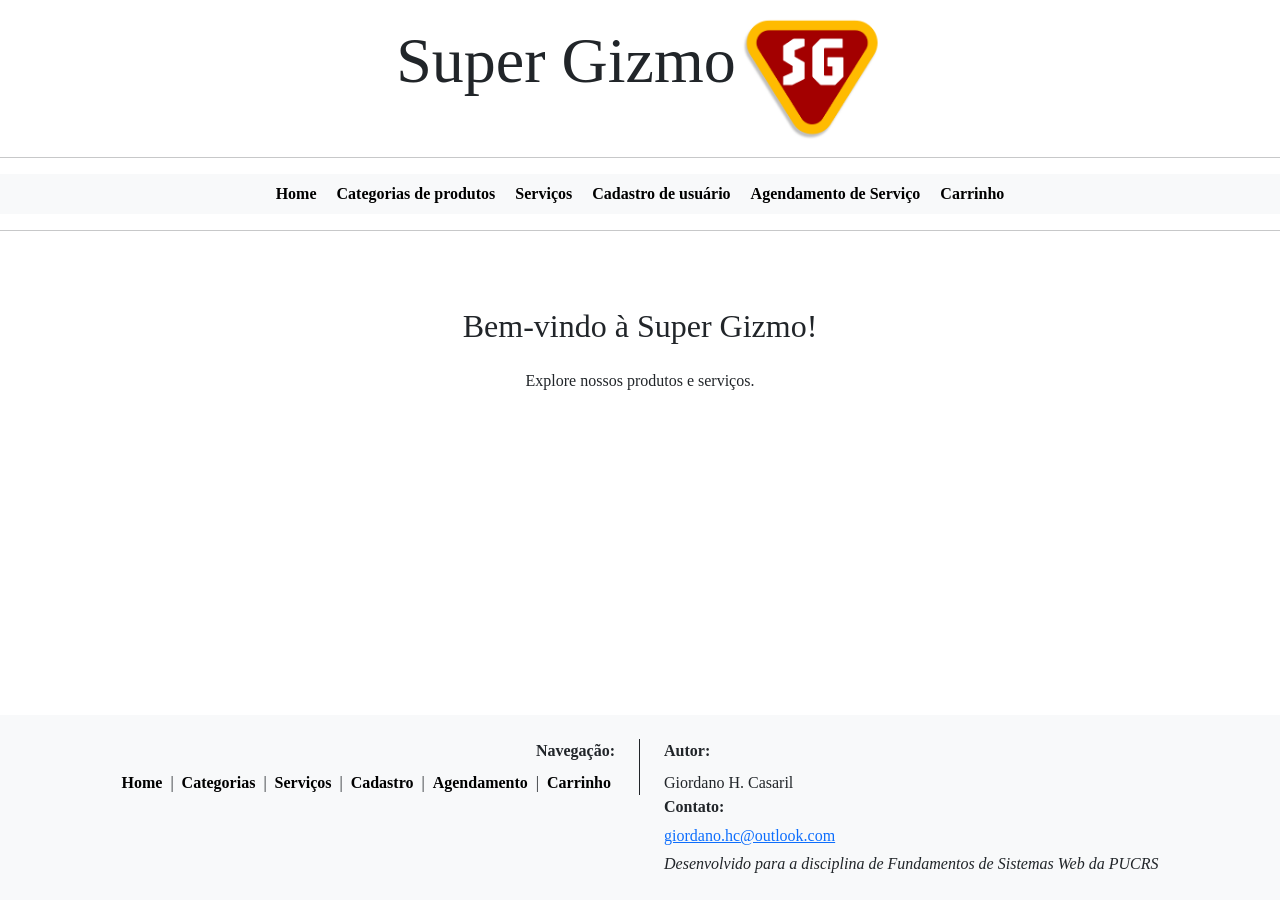
<file: index.html>
<!DOCTYPE html>
<html lang="pt-BR">
<head>
    <meta charset="UTF-8">
    <meta name="viewport" content="width=device-width, initial-scale=1.0">
    <title>Super Gizmo</title>
    <link rel="stylesheet" href="css/bootstrap.css">
    <link rel="stylesheet" href="style.css">
    <link rel="stylesheet" href="css/bootstrap-icons.min.css">
</head>
<body class="d-flex flex-column min-vh-100">

    <header class="bg-white py-3">
        <div class="container text-center">
            <h1 class="d-inline text-dark display-3">Super Gizmo</h1>
            <img src="imagens/logo.png" alt="Logo da Super Gizmo." class="img-fluid align-middle" style="height: 125px;">
        </div>
        <hr class="my-3">
        <nav class="bg-light py-2">
            <div class="container text-center">
                <a href="#" class="nav-link-custom mx-2" data-target="home-section">Home</a>
                <a href="#" class="nav-link-custom mx-2" data-target="categorias-section">Categorias de produtos</a>
                <a href="#" class="nav-link-custom mx-2" data-target="servicos-section">Serviços</a>
                <a href="#" class="nav-link-custom mx-2" data-target="cadastro-section">Cadastro de usuário</a>
                <a href="#" class="nav-link-custom mx-2" data-target="agendamento-section">Agendamento de Serviço</a>
                <a href="#" class="nav-link-custom mx-2" onclick="return false;">Carrinho</a>
            </div>
        </nav>
        <hr class="my-3">
    </header>

    <main class="flex-grow-1 container my-4">
        <div id="cart-feedback-message" class="alert alert-success text-center position-fixed w-75 start-50 translate-middle-x d-none" role="status" aria-live="polite" style="z-index: 1050; top: 10px;">
            Produto adicionado ao carrinho!
        </div>
        <div id="cadastro-success-message" class="alert alert-success text-center position-fixed w-75 start-50 translate-middle-x d-none" role="status" aria-live="polite" style="z-index: 1050; top: 10px;">
            Usuário cadastrado!
        </div>
        <div id="cadastro-error-message" class="alert alert-danger text-center position-fixed w-75 start-50 translate-middle-x d-none" role="alert" aria-live="assertive" style="z-index: 1050; top: 10px;">
            Preencha todos os campos obrigatórios!
        </div>
        <div id="agendamento-success-message" class="alert alert-success text-center position-fixed w-75 start-50 translate-middle-x d-none" role="status" aria-live="polite" style="z-index: 1050; top: 10px;">
            Agendamento realizado com sucesso!
        </div>
        <div id="agendamento-error-message" class="alert alert-danger text-center position-fixed w-75 start-50 translate-middle-x d-none" role="alert" aria-live="assertive" style="z-index: 1050; top: 10px;">
            Por favor, preencha a data, hora e selecione uma opção de serviço!
        </div>

        <section id="home-section" class="content-section active">
            <h2 class="text-center mb-4">Bem-vindo à Super Gizmo!</h2>
            <p class="text-center">Explore nossos produtos e serviços.</p>
        </section>

        <section id="categorias-section" class="content-section d-none">
            <h2 class="text-center mb-4">Categorias de Produtos</h2>
            <div id="categoriasCarousel" class="carousel slide" data-bs-interval="false">
                <div class="carousel-inner">
                    <div class="carousel-item active">
                        <div class="d-flex justify-content-center flex-wrap gap-3">
                            <div class="card product-card" style="width: 600px;">
                                <div class="row g-0 h-100">
                                    <div class="col-md-6 d-flex align-items-center justify-content-center p-2">
                                        <img src="imagens/frutas.png" class="img-fluid" alt="Cesta com diversas frutas e verduras frescas, simbolizando a categoria de hortifrúti.">
                                    </div>
                                    <div class="col-md-6 d-flex align-items-center justify-content-center p-2">
                                        <a href="#" class="internal-link-custom text-dark text-decoration-none fw-bold" data-target="frutas-section">Frutas e Verduras</a>
                                    </div>
                                </div>
                            </div>
                        </div>
                    </div>
                    <div class="carousel-item">
                        <div class="d-flex justify-content-center flex-wrap gap-3">
                            <div class="card product-card" style="width: 600px;">
                                <div class="row g-0 h-100">
                                    <div class="col-md-6 d-flex align-items-center justify-content-center p-2">
                                        <img src="imagens/alimentos.png" class="img-fluid" alt="Cesta de supermercado com diversos produtos alimentícios não perecíveis como arroz, feijão e macarrão.">
                                    </div>
                                    <div class="col-md-6 d-flex align-items-center justify-content-center p-2">
                                        <a href="#" class="internal-link-custom text-dark text-decoration-none fw-bold" data-target="produtos-section">Produtos Alimentícios Não Perecíveis</a>
                                    </div>
                                </div>
                            </div>
                        </div>
                    </div>
                    <div class="carousel-item">
                        <div class="d-flex justify-content-center flex-wrap gap-3">
                            <div class="card product-card" style="width: 600px;">
                                <div class="row g-0 h-100">
                                    <div class="col-md-6 d-flex align-items-center justify-content-center p-2">
                                        <img src="imagens/higiene.png" class="img-fluid" alt="Produtos de higiene pessoal e limpeza.">
                                    </div>
                                    <div class="col-md-6 d-flex align-items-center justify-content-center p-2">
                                        <a href="#" class="internal-link-custom text-dark text-decoration-none fw-bold" data-target="higiene-section">Produtos de Higiene e Limpeza</a>
                                    </div>
                                </div>
                            </div>
                        </div>
                    </div>
                </div>
                <button class="carousel-control-prev" type="button" data-bs-target="#categoriasCarousel" data-bs-slide="prev">
                    <span class="carousel-control-prev-icon" aria-hidden="true"></span>
                    <span class="visually-hidden">Previous</span>
                </button>
                <button class="carousel-control-next" type="button" data-bs-target="#categoriasCarousel" data-bs-slide="next">
                    <span class="carousel-control-next-icon" aria-hidden="true"></span>
                    <span class="visually-hidden">Next</span>
                </button>
            </div>
        </section>

        <section id="servicos-section" class="content-section d-none">
            <h2 class="text-center mb-4">Nossos Serviços</h2>
            <div class="d-flex justify-content-center flex-wrap gap-3">
                <div class="card product-card" style="width: 400px;">
                    <div class="row g-0 h-100">
                        <div class="col-md-6 d-flex align-items-center justify-content-center p-2">
                            <img src="imagens/retirar.png" class="img-fluid" alt="Ícone de um mercado, representando o serviço de retirada no local.">
                        </div>
                        <div class="col-md-6 d-flex align-items-center justify-content-center p-2">
                            <a href="#" class="internal-link-custom text-dark text-decoration-none fw-bold" data-target="retirar-section">Retirada no Local</a>
                        </div>
                    </div>
                </div>
                <div class="card product-card" style="width: 400px;">
                    <div class="row g-0 h-100">
                        <div class="col-md-6 d-flex align-items-center justify-content-center p-2">
                            <img src="imagens/tele.png" class="img-fluid" alt="Ícone de uma van de entrega, simbolizando o serviço de teleentrega.">
                        </div>
                        <div class="col-md-6 d-flex align-items-center justify-content-center p-2">
                            <a href="#" class="internal-link-custom text-dark text-decoration-none fw-bold" data-target="tele-section">Teleentrega</a>
                        </div>
                    </div>
                </div>
            </div>
        </section>

        <section id="cadastro-section" class="content-section d-none">
            <h2 class="text-center mb-4">Cadastro de Usuário</h2>
            <form id="cadastroForm" class="p-4 border rounded shadow-sm mx-auto" style="max-width: 700px;">
                <h4 class="mb-3">Dados Pessoais</h4>
                <div class="mb-3">
                    <label for="nome" class="form-label">Nome Completo <span class="text-danger">*</span></label>
                    <input type="text" class="form-control" id="nome" placeholder="Seu nome completo" required>
                </div>
                <div class="row mb-3">
                    <div class="col-md-6">
                        <label for="cpf" class="form-label">CPF <span class="text-danger">*</span></label>
                        <input type="text" class="form-control" id="cpf" placeholder="Ex: 123.456.789-00" required pattern="\d{3}\.\d{3}\.\d{3}-\d{2}">
                        <small class="form-text text-muted">Formato: 000.000.000-00</small>
                    </div>
                    <div class="col-md-6">
                        <label for="dataNascimento" class="form-label">Data de Nascimento <span class="text-danger">*</span></label>
                        <input type="date" class="form-control" id="dataNascimento" required>
                    </div>
                </div>
                <div class="mb-3">
                    <label for="email" class="form-label">E-mail <span class="text-danger">*</span></label>
                    <input type="email" class="form-control" id="email" placeholder="nome@exemplo.com" required>
                </div>

                <div class="mb-3">
                    <label class="form-label">Sexo <span class="text-danger">*</span></label><br>
                    <div class="form-check form-check-inline">
                        <input class="form-check-input" type="radio" name="sexo" id="sexoMasculino" value="masculino" required>
                        <label class="form-check-label" for="sexoMasculino">Masculino</label>
                    </div>
                    <div class="form-check form-check-inline">
                        <input class="form-check-input" type="radio" name="sexo" id="sexoFeminino" value="feminino">
                        <label class="form-check-label" for="sexoFeminino">Feminino</label>
                    </div>
                    <div class="form-check form-check-inline">
                        <input class="form-check-input" type="radio" name="sexo" id="sexoPrefiroNaoDizer" value="prefiroNaoDizer">
                        <label class="form-check-label" for="sexoPrefiroNaoDizer">Prefiro não dizer</label>
                    </div>
                </div>

                <div class="mb-4">
                    <label class="form-label">Forma de Pagamento Preferencial <span class="text-danger">*</span></label><br>
                    <div class="form-check form-check-inline">
                        <input class="form-check-input" type="checkbox" id="pagamentoCredito" value="credito" name="formaPagamento" required>
                        <label class="form-check-label" for="pagamentoCredito">Cartão de Crédito</label>
                    </div>
                    <div class="form-check form-check-inline">
                        <input class="form-check-input" type="checkbox" id="pagamentoDebito" value="debito" name="formaPagamento">
                        <label class="form-check-label" for="pagamentoDebito">Cartão de Débito</label>
                    </div>
                    <div class="form-check form-check-inline">
                        <input class="form-check-input" type="checkbox" id="pagamentoPix" value="pix" name="formaPagamento">
                        <label class="form-check-label" for="pagamentoPix">PIX</label>
                    </div>
                    <div class="form-check form-check-inline">
                        <input class="form-check-input" type="checkbox" id="pagamentoBoleto" value="boleto" name="formaPagamento">
                        <label class="form-check-label" for="pagamentoBoleto">Boleto</label>
                    </div>
                </div>

                <h4 class="mb-3 mt-4">Endereço</h4>
                <div class="mb-3">
                    <label for="logradouro" class="form-label">Logradouro <span class="text-danger">*</span></label>
                    <input type="text" class="form-control" id="logradouro" placeholder="Nome da Rua/Avenida" required>
                </div>
                <div class="row mb-3">
                    <div class="col-md-4">
                        <label for="numero" class="form-label">Número <span class="text-danger">*</span></label>
                        <input type="number" class="form-control" id="numero" placeholder="Ex: 123" required min="1">
                    </div>
                    <div class="col-md-8">
                        <label for="complemento" class="form-label">Complemento</label>
                        <input type="text" class="form-control" id="complemento" placeholder="Apto, Bloco, Casa, etc.">
                    </div>
                </div>
                <div class="row mb-3">
                    <div class="col-md-6">
                        <label for="estado" class="form-label">Estado <span class="text-danger">*</span></label>
                        <select class="form-select" id="estado" required>
                            <option value="">Selecione...</option>
                            <option value="AC">Acre</option>
                            <option value="AL">Alagoas</option>
                            <option value="AP">Amapá</option>
                            <option value="AM">Amazonas</option>
                            <option value="BA">Bahia</option>
                            <option value="CE">Ceará</option>
                            <option value="DF">Distrito Federal</option>
                            <option value="ES">Espírito Santo</option>
                            <option value="GO">Goiás</option>
                            <option value="MA">Maranhão</option>
                            <option value="MT">Mato Grosso</option>
                            <option value="MS">Mato Grosso do Sul</option>
                            <option value="MG">Minas Gerais</option>
                            <option value="PA">Pará</option>
                            <option value="PB">Paraíba</option>
                            <option value="PR">Paraná</option>
                            <option value="PE">Pernambuco</option>
                            <option value="PI">Piauí</option>
                            <option value="RJ">Rio de Janeiro</option>
                            <option value="RN">Rio Grande do Norte</option>
                            <option value="RS">Rio Grande do Sul</option>
                            <option value="RO">Rondônia</option>
                            <option value="RR">Roraima</option>
                            <option value="SC">Santa Catarina</option>
                            <option value="SP">São Paulo</option>
                            <option value="SE">Sergipe</option>
                            <option value="TO">Tocantins</option>
                        </select>
                    </div>
                    <div class="col-md-6">
                        <label for="cidade" class="form-label">Cidade <span class="text-danger">*</span></label>
                        <input type="text" class="form-control" id="cidade" placeholder="Sua cidade" required>
                    </div>
                </div>

                <div class="d-grid gap-2 mt-4">
                    <button type="submit" class="btn btn-danger btn-lg">Cadastrar</button>
                </div>
            </form>
        </section>

        <section id="agendamento-section" class="content-section d-none">
            <h2 class="text-center mb-4">Agendamento de Serviço</h2>
            <form id="agendamentoForm" class="p-4 border rounded shadow-sm mx-auto" style="max-width: 600px;">
                <div class="mb-3">
                    <label for="dataAgendamento" class="form-label">Data <span class="text-danger">*</span></label>
                    <input type="date" class="form-control" id="dataAgendamento" required>
                </div>
                <div class="mb-3">
                    <label for="horaAgendamento" class="form-label">Hora <span class="text-danger">*</span></label>
                    <input type="time" class="form-control" id="horaAgendamento" required>
                </div>
                <div class="mb-4">
                    <label class="form-label">Tipo de Serviço <span class="text-danger">*</span></label><br>
                    <div class="form-check form-check-inline">
                        <input class="form-check-input" type="radio" name="tipoServico" id="servicoRetirada" value="retirada" required>
                        <label class="form-check-label" for="servicoRetirada">Retirada no Local</label>
                    </div>
                    <div class="form-check form-check-inline">
                        <input class="form-check-input" type="radio" name="tipoServico" id="servicoTeleentrega" value="teleentrega">
                        <label class="form-check-label" for="servicoTeleentrega">Teleentrega</label>
                    </div>
                </div>
                <div class="d-grid gap-2">
                    <button type="submit" class="btn btn-danger btn-lg">Agendar</button>
                </div>
            </form>
        </section>

        <section id="frutas-section" class="content-section d-none">
            <h2 class="text-center mb-4">Frutas e Verduras</h2>
            <div class="d-flex justify-content-center flex-wrap gap-3">
                <div class="card product-card" style="width: 400px;">
                    <div class="row g-0 h-100">
                        <div class="col-md-6 text-center p-2 d-flex align-items-center justify-content-center">
                            <img src="imagens/banana.png" class="img-fluid" alt="Cacho de bananas prata frescas." style="width: 200px; height: 200px;">
                        </div>
                        <div class="col-md-6 text-center p-2 d-flex flex-column justify-content-center">
                            <strong class="d-block">Banana</strong>
                            <span class="d-block">Tipo prata</span>
                            <em class="d-block">R$10,00/kg</em>
                            <div class="d-flex align-items-center justify-content-center mt-2">
                                <input type="number" class="form-control w-50 me-2" value="1" min="1">
                                <button class="btn btn-danger add-to-cart-btn">Adicionar</button>
                            </div>
                        </div>
                    </div>
                </div>
                <div class="card product-card" style="width: 400px;">
                    <div class="row g-0 h-100">
                        <div class="col-md-6 text-center p-2 d-flex align-items-center justify-content-center">
                            <img src="imagens/maca.png" class="img-fluid" alt="Uma maçã vermelhas e brilhante." style="width: 200px; height: 200px;">
                        </div>
                        <div class="col-md-6 text-center p-2 d-flex flex-column justify-content-center">
                            <strong class="d-block">Maçã</strong>
                            <span class="d-block">Tipo Fuji</span>
                            <em class="d-block">R$10,00/kg</em>
                            <div class="d-flex align-items-center justify-content-center mt-2">
                                <input type="number" class="form-control w-50 me-2" value="1" min="1">
                                <button class="btn btn-danger add-to-cart-btn">Adicionar</button>
                            </div>
                        </div>
                    </div>
                </div>
            </div>
        </section>

        <section id="produtos-section" class="content-section d-none">
            <h2 class="text-center mb-4">Produtos Alimentícios Não Perecíveis</h2>
            <div class="d-flex justify-content-center flex-wrap gap-3">
                <div class="card product-card" style="width: 400px;">
                    <div class="row g-0 h-100">
                        <div class="col-md-6 text-center p-2 d-flex align-items-center justify-content-center">
                            <img src="imagens/arroz.png" class="img-fluid" alt="Pacote de arroz branco." style="width: 200px; height: 200px;">
                        </div>
                        <div class="col-md-6 text-center p-2 d-flex flex-column justify-content-center">
                            <strong class="d-block">Arroz</strong>
                            <span class="d-block">Tipo branco</span>
                            <em class="d-block">R$10,00</em>
                            <div class="d-flex align-items-center justify-content-center mt-2">
                                <input type="number" class="form-control w-50 me-2" value="1" min="1">
                                <button class="btn btn-danger add-to-cart-btn">Adicionar</button>
                            </div>
                        </div>
                    </div>
                </div>
                <div class="card product-card" style="width: 400px;">
                    <div class="row g-0 h-100">
                        <div class="col-md-6 text-center p-2 d-flex align-items-center justify-content-center">
                            <img src="imagens/feijao.png" class="img-fluid" alt="Pacote de feijão." style="width: 200px; height: 200px;">
                        </div>
                        <div class="col-md-6 text-center p-2 d-flex flex-column justify-content-center">
                            <strong class="d-block">Feijão</strong>
                            <span class="d-block">Tipo carioca</span>
                            <em class="d-block">R$10,00</em>
                            <div class="d-flex align-items-center justify-content-center mt-2">
                                <input type="number" class="form-control w-50 me-2" value="1" min="1">
                                <button class="btn btn-danger add-to-cart-btn">Adicionar</button>
                            </div>
                        </div>
                    </div>
                </div>
            </div>
        </section>

        <section id="higiene-section" class="content-section d-none">
            <h2 class="text-center mb-4">Produtos de Higiene e Limpeza</h2>
            <div class="d-flex justify-content-center flex-wrap gap-3">
                <div class="card product-card" style="width: 400px;">
                    <div class="row g-0 h-100">
                        <div class="col-md-6 text-center p-2 d-flex align-items-center justify-content-center">
                            <img src="imagens/desinfetante.png" class="img-fluid" alt="Frasco de desinfetante com aroma de limão." style="width: 200px; height: 200px;">
                        </div>
                        <div class="col-md-6 text-center p-2 d-flex flex-column justify-content-center">
                            <strong class="d-block">Desinfetante</strong>
                            <span class="d-block">Limão</span>
                            <em class="d-block">R$10,00</em>
                            <div class="d-flex align-items-center justify-content-center mt-2">
                                <input type="number" class="form-control w-50 me-2" value="1" min="1">
                                <button class="btn btn-danger add-to-cart-btn">Adicionar</button>
                            </div>
                        </div>
                    </div>
                </div>
                <div class="card product-card" style="width: 400px;">
                    <div class="row g-0 h-100">
                        <div class="col-md-6 text-center p-2 d-flex align-items-center justify-content-center">
                            <img src="imagens/papel.png" class="img-fluid" alt="Embalagem de papel higiênico com 24 rolos." style="width: 200px; height: 200px;">
                        </div>
                        <div class="col-md-6 text-center p-2 d-flex flex-column justify-content-center">
                            <strong class="d-block">Papel Higiênico</strong>
                            <span class="d-block">12 rolos</span>
                            <em class="d-block">R$10,00</em>
                            <div class="d-flex align-items-center justify-content-center mt-2">
                                <input type="number" class="form-control w-50 me-2" value="1" min="1">
                                <button class="btn btn-danger add-to-cart-btn">Adicionar</button>
                            </div>
                        </div>
                    </div>
                </div>
            </div>
        </section>

        <section id="retirar-section" class="content-section d-none">
            <h2 class="text-center mb-4">Retirada no Local</h2>
            <div class="d-flex justify-content-center flex-wrap gap-3">
                <div class="card product-card" style="width: 400px;">
                    <div class="row g-0 h-100">
                        <div class="col-md-6 text-center p-2 d-flex align-items-center justify-content-center">
                            <img src="imagens/retirar.png" class="img-fluid" alt="Ícone de um mercado, representando o serviço de retirada no local." style="width: 200px; height: 200px;">
                        </div>
                        <div class="col-md-6 text-center p-2 d-flex flex-column justify-content-center">
                            <strong class="d-block">Retirar no local</strong>
                            <span class="d-block">Compre online e retire no mercado!</span>
                            <em class="d-block">Endereço: Rua das Flores, 123</em>
                        </div>
                    </div>
                </div>
            </div>
        </section>

        <section id="tele-section" class="content-section d-none">
            <h2 class="text-center mb-4">Teleentrega</h2>
            <div class="d-flex justify-content-center flex-wrap gap-3">
                <div class="card product-card" style="width: 400px;">
                    <div class="row g-0 h-100">
                        <div class="col-md-6 text-center p-2 d-flex align-items-center justify-content-center">
                            <img src="imagens/tele.png" class="img-fluid" alt="Ícone de uma van de entrega, simbolizando o serviço de teleentrega." style="width: 200px; height: 200px;">
                        </div>
                        <div class="col-md-6 text-center p-2 d-flex flex-column justify-content-center">
                            <strong class="d-block">Teleentrega</strong>
                            <span class="d-block">Fazemos a entrega na sua casa!</span>
                            <em class="d-block">Entre em contato 51 99999-9999</em>
                        </div>
                    </div>
                </div>
            </div>
        </section>
    </main>

    <footer class="mt-auto bg-light py-4">
        <div class="container d-flex justify-content-between align-items-start">
            <div class="text-end pe-4 border-end border-dark" style="width: 50%;">
                <strong class="d-block mb-2">Navegação:</strong>
                <a href="#" class="nav-link-custom d-inline-block mx-1" data-target="home-section">Home</a> |
                <a href="#" class="nav-link-custom d-inline-block mx-1" data-target="categorias-section">Categorias</a> |
                <a href="#" class="nav-link-custom d-inline-block mx-1" data-target="servicos-section">Serviços</a> |
                <a href="#" class="nav-link-custom d-inline-block mx-1" data-target="cadastro-section">Cadastro</a> |
                <a href="#" class="nav-link-custom d-inline-block mx-1" data-target="agendamento-section">Agendamento</a> |
                <a href="#" class="nav-link-custom d-inline-block mx-1" onclick="return false;">Carrinho</a>
            </div>
            <div class="ps-4" style="width: 50%;">
                <strong class="d-block mb-2">Autor:</strong> Giordano H. Casaril<br>
                <strong class="d-block">Contato:</strong> <a href="mailto:giordano.hc@outlook.com">giordano.hc@outlook.com</a><br>
                <em class="d-block mt-1">Desenvolvido para a disciplina de Fundamentos de Sistemas Web da PUCRS</em>
            </div>
        </div>
    </footer>

    <script src="js/bootstrap.bundle.min.js"></script>

    <script>
        document.addEventListener('DOMContentLoaded', () => {
            const allNavigableLinks = document.querySelectorAll('[data-target]');
            const contentSections = document.querySelectorAll('.content-section');
            const cartFeedbackMessage = document.getElementById('cart-feedback-message');
            const addToCartButtons = document.querySelectorAll('.add-to-cart-btn');

            const cadastroForm = document.getElementById('cadastroForm');
            const cadastroSuccessMessage = document.getElementById('cadastro-success-message');
            const cadastroErrorMessage = document.getElementById('cadastro-error-message');

            const agendamentoForm = document.getElementById('agendamentoForm');
            const agendamentoSuccessMessage = document.getElementById('agendamento-success-message');
            const agendamentoErrorMessage = document.getElementById('agendamento-error-message');

            function showSection(targetId) {
                contentSections.forEach(section => {
                    if (section.id === targetId) {
                        section.classList.remove('d-none');
                        section.classList.add('active');
                    } else {
                        section.classList.add('d-none');
                        section.classList.remove('active');
                    }
                });
            }

            allNavigableLinks.forEach(link => {
                link.addEventListener('click', (e) => {
                    e.preventDefault();
                    const targetSectionId = link.getAttribute('data-target');
                    showSection(targetSectionId);
                });
            });

            addToCartButtons.forEach(button => {
                button.addEventListener('click', () => {
                    cartFeedbackMessage.classList.remove('d-none');
                    setTimeout(() => {
                        cartFeedbackMessage.classList.add('d-none');
                    }, 3000);
                });
            });

            if (cadastroForm) {
                cadastroForm.addEventListener('submit', (e) => {
                    e.preventDefault();

                    let allFieldsFilled = true;

                    cadastroForm.querySelectorAll('input[required], select[required], textarea[required]').forEach(input => {
                        if (input.value.trim() === '') {
                            allFieldsFilled = false;
                        }
                    });

                    const radioSexo = document.querySelector('input[name="sexo"]:checked');
                    if (!radioSexo) {
                        allFieldsFilled = false;
                    }

                    const checkboxesPagamento = document.querySelectorAll('input[name="formaPagamento"]');
                    let oneCheckboxChecked = false;
                    checkboxesPagamento.forEach(checkbox => {
                        if (checkbox.checked) {
                            oneCheckboxChecked = true;
                        }
                    });
                    if (!oneCheckboxChecked) {
                        allFieldsFilled = false;
                    }

                    if (allFieldsFilled) {
                        cadastroSuccessMessage.classList.remove('d-none');
                        cadastroErrorMessage.classList.add('d-none');
                        setTimeout(() => {
                            cadastroSuccessMessage.classList.add('d-none');
                        }, 3000);
                        cadastroForm.reset();
                    } else {
                        cadastroErrorMessage.classList.remove('d-none');
                        cadastroSuccessMessage.classList.add('d-none');
                        setTimeout(() => {
                            cadastroErrorMessage.classList.add('d-none');
                        }, 3000);
                    }
                });
            }

            if (agendamentoForm) {
                agendamentoForm.addEventListener('submit', (e) => {
                    e.preventDefault();

                    const dataAgendamento = document.getElementById('dataAgendamento').value;
                    const horaAgendamento = document.getElementById('horaAgendamento').value;
                    const tipoServico = document.querySelector('input[name="tipoServico"]:checked');

                    if (dataAgendamento && horaAgendamento && tipoServico) {
                        agendamentoSuccessMessage.classList.remove('d-none');
                        agendamentoErrorMessage.classList.add('d-none');
                        setTimeout(() => {
                            agendamentoSuccessMessage.classList.add('d-none');
                        }, 3000);
                        agendamentoForm.reset();
                    } else {
                        agendamentoErrorMessage.classList.remove('d-none');
                        agendamentoSuccessMessage.classList.add('d-none');
                        setTimeout(() => {
                            agendamentoErrorMessage.classList.add('d-none');
                        }, 3000);
                    }
                });
            }

            var categoriasCarousel = document.getElementById('categoriasCarousel');
            if (categoriasCarousel) {
                var carousel = new bootstrap.Carousel(categoriasCarousel, {
                    interval: false
                });
            }

            showSection('home-section');
        });
    </script>
</body>
</html>
</file>
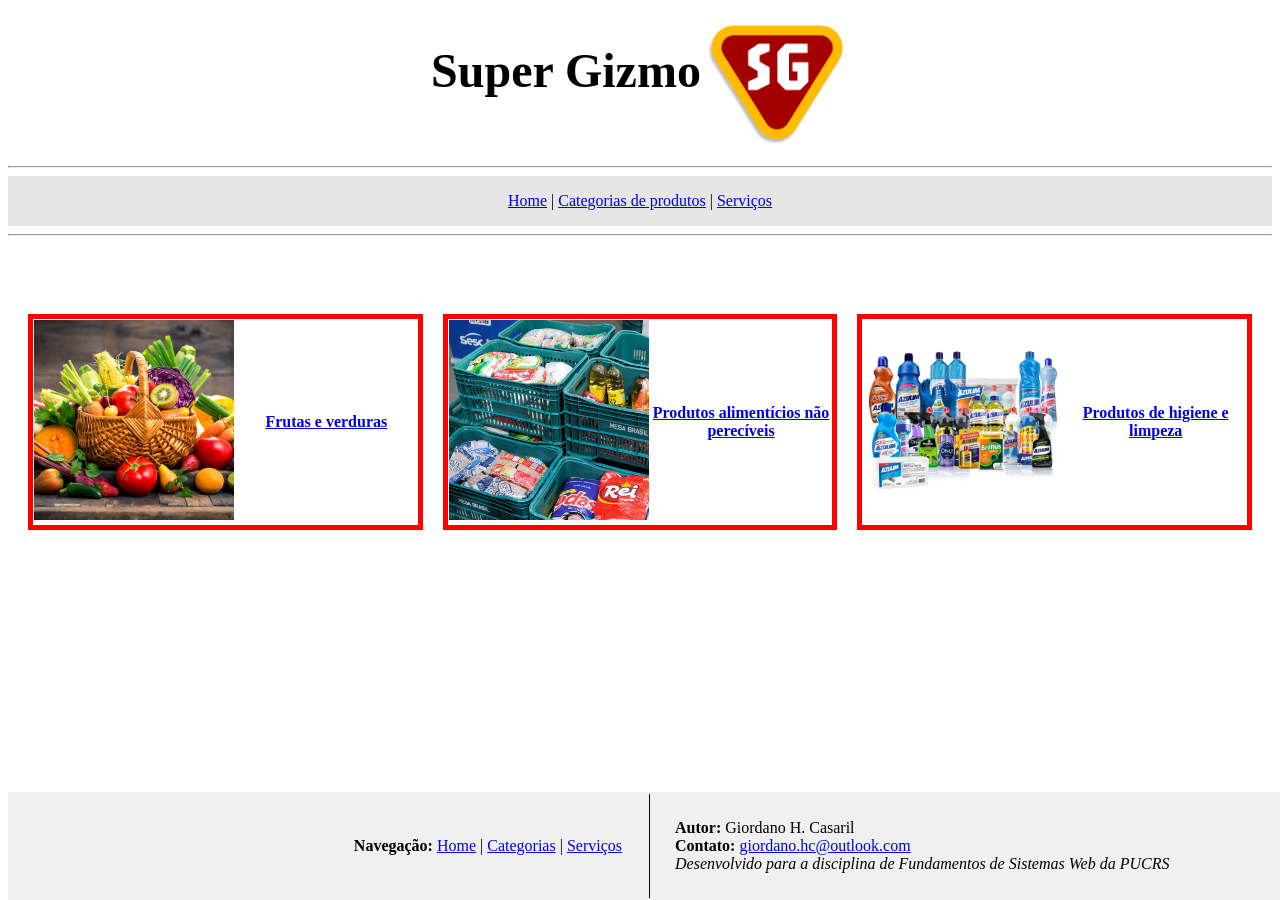
<file: categorias.html>
<!DOCTYPE html>
<html lang="en">
<head>
    <meta charset="UTF-8">
    <meta name="viewport" content="width=device-width, initial-scale=1.0">
    <title>Super Gizmo</title>
</head>
<body style="font-family: Calibri;">

    <header>
        <table width="100%" height="150" bgcolor="white">
            <tr>
                <td align="center">
                    <h1 style="font-size: 48px; color: black; display: inline;">Super Gizmo</h1>
                    <img src="logo.png" alt="Logo" style="vertical-align: middle; height: 125px;">
                </td>
            </tr>
        </table>

        <hr>

        <table width="100%" height="50" bgcolor="#E6E6E6">
            <tr>
                <td align="center">
                    <a href="index.html">Home</a> |
                    <a href="categorias.html">Categorias de produtos</a> |
                    <a href="servicos.html">Serviços</a>
                </td>
            </tr>
        </table>

        <hr>

        <table width="100%" height="50">
            <tr>
                <td align="center">
                </td>
            </tr>
        </table>
    </header>

    <main>
        <div style="display: flex; justify-content: center; gap: 20px; margin: 20px;">
		
            <table width="400" height="200" style="border: 5px solid red; border-collapse: collapse;">
                <tr>
                    <td width="50%" align="center">
                        <img src="frutas.png" alt="frutas" width="200" height="200">
                    </td>
                    <td width="50%" align="center">
                        <a href="frutas.html"><strong>Frutas e verduras</strong><br></a>
                    </td>
                </tr>
            </table>
    
            <table width="400" height="200" style="border: 5px solid red; border-collapse: collapse;">
                <tr>
                    <td width="50%" align="center">
                        <img src="alimentos.png" alt="frutas" width="200" height="200">
                    </td>
                    <td width="50%" align="center">
                        <a href="produtos.html"><strong>Produtos alimentícios não perecíveis</strong><br></a>

                    </td>
                </tr>
            </table>
    
            <table width="400" height="200" style="border: 5px solid red; border-collapse: collapse;">
                <tr>
                    <td width="50%" align="center">
                        <img src="higiene.png" alt="frutas" width="200" height="200">
                    </td>
                    <td width="50%" align="center">
                        <a href="higiene.html"><strong>Produtos de higiene e limpeza</strong><br></a>

                    </td>
                </tr>
            </table>
			
        </div>
    </main>        
    
       


    <footer style="position: fixed; bottom: 0; width: 100%;">
        <table width="100%" height="100" bgcolor="#F0F0F0">
            <tr>
                <td align="right" width="50%" style="padding: 25px;">
                    <strong>Navegação:</strong>
                    <a href="index.html"> Home</a> |
                    <a href="categorias.html"> Categorias</a> |
                    <a href="servicos.html"> Serviços</a>
                </td>
                <td style="border-left: 1px solid black; padding: 25px;" align="left" width="50%">
                    <strong>Autor:</strong> Giordano H. Casaril<br>
                    <strong>Contato:</strong> <a href="mailto:giordano.hc@outlook.com">giordano.hc@outlook.com</a><br>
                    <em>Desenvolvido para a disciplina de Fundamentos de Sistemas Web da PUCRS</em>
                </td>
            </tr>
        </table>
    </footer>
    

</body>
</html>
</file>
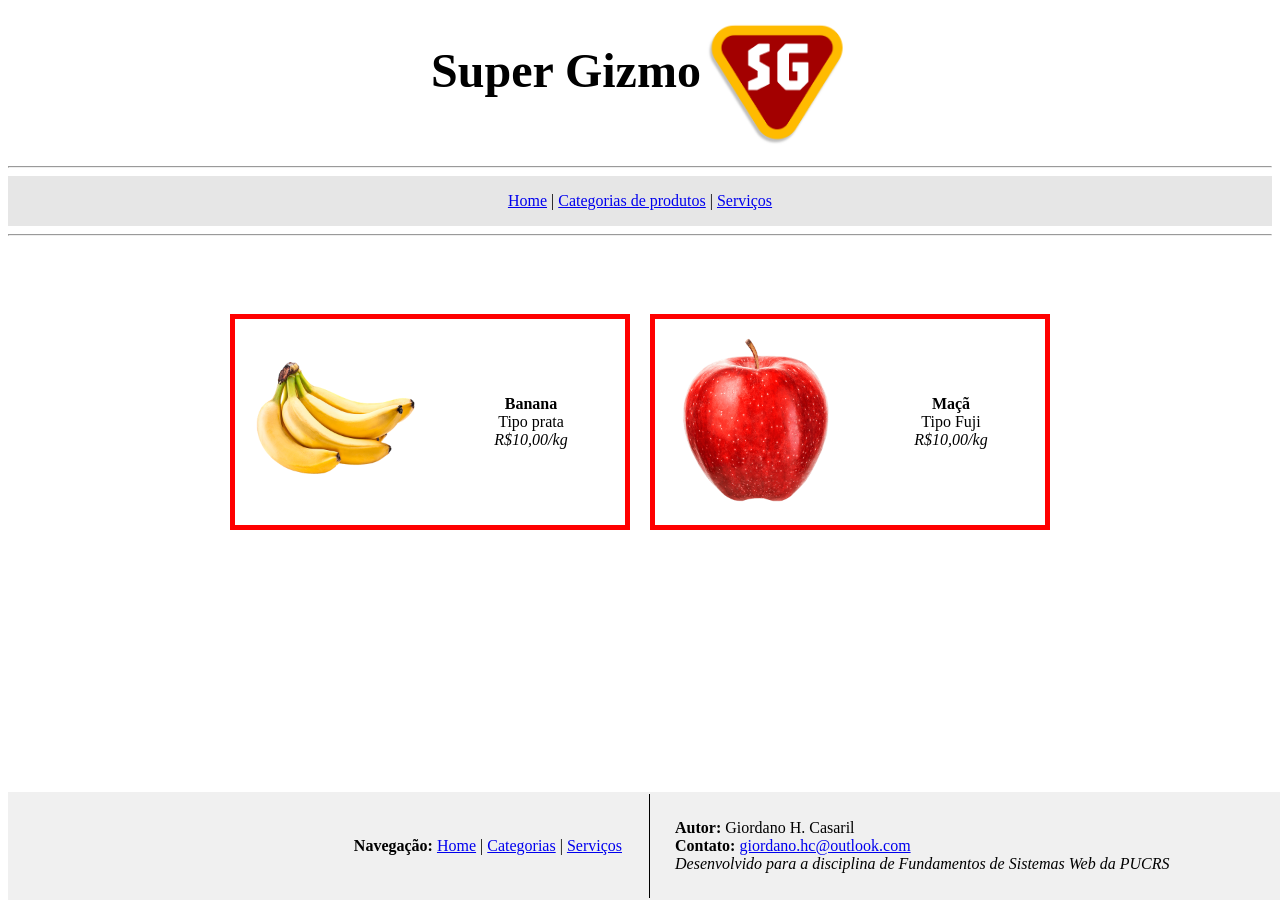
<file: frutas.html>
<!DOCTYPE html>
<html lang="en">
<head>
    <meta charset="UTF-8">
    <meta name="viewport" content="width=device-width, initial-scale=1.0">
    <title>Super Gizmo</title>
</head>
<body style="font-family: Calibri;">

    <header>
        <table width="100%" height="150" bgcolor="white">
            <tr>
                <td align="center">
                    <h1 style="font-size: 48px; color: black; display: inline;">Super Gizmo</h1>
                    <img src="logo.png" alt="Logo" style="vertical-align: middle; height: 125px;">
                </td>
            </tr>
        </table>

        <hr>

        <table width="100%" height="50" bgcolor="#E6E6E6">
            <tr>
                <td align="center">
                    <a href="home.html">Home</a> |
                    <a href="categorias.html">Categorias de produtos</a> |
                    <a href="servicos.html">Serviços</a>
                </td>
            </tr>
        </table>

        <hr>

        <table width="100%" height="50">
            <tr>
                <td align="center">
                </td>
            </tr>
        </table>
    </header>

    <main>
        <div style="display: flex; justify-content: center; gap: 20px; margin: 20px;">
		
            <table width="400" height="200" style="border: 5px solid red; border-collapse: collapse;">
                <tr>
                    <td width="50%" align="center">
                        <img src="banana.png" alt="frutas" width="200" height="200">
                    </td>
                    <td width="50%" align="center">
                        <strong>Banana</strong><br>
                        Tipo prata<br>
                        <em>R$10,00/kg</em>
                    </td>
                </tr>
            </table>
    
            <table width="400" height="200" style="border: 5px solid red; border-collapse: collapse;">
                <tr>
                    <td width="50%" align="center">
                        <img src="maca.png" alt="frutas" width="200" height="200">
                    </td>
                    <td width="50%" align="center">
                        <strong>Maçã</strong><br>
                        Tipo Fuji<br>
                        <em>R$10,00/kg</em>
                    </td>
                </tr>
            </table>
			
        </div>
    </main>        
    
       


    <footer style="position: fixed; bottom: 0; width: 100%;">
        <table width="100%" height="100" bgcolor="#F0F0F0">
            <tr>
                <td align="right" width="50%" style="padding: 25px;">
                    <strong>Navegação:</strong>
                    <a href="home.html"> Home</a> |
                    <a href="categorias.html"> Categorias</a> |
                    <a href="servicos.html"> Serviços</a>
                </td>
                <td style="border-left: 1px solid black; padding: 25px;" align="left" width="50%">
                    <strong>Autor:</strong> Giordano H. Casaril<br>
                    <strong>Contato:</strong> <a href="mailto:giordano.hc@outlook.com">giordano.hc@outlook.com</a><br>
                    <em>Desenvolvido para a disciplina de Fundamentos de Sistemas Web da PUCRS</em>
                </td>
            </tr>
        </table>
    </footer>
    

</body>
</html>
</file>
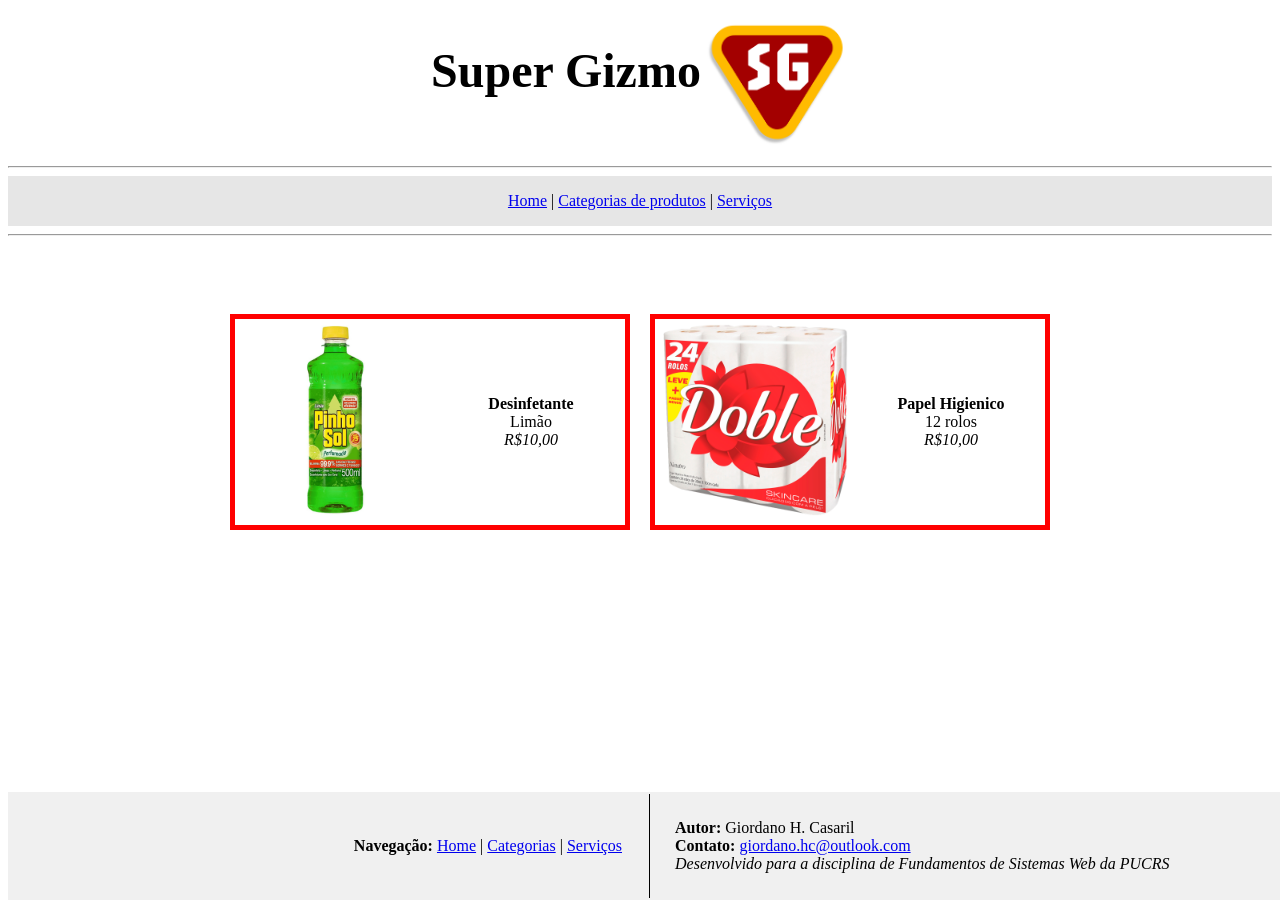
<file: higiene.html>
<!DOCTYPE html>
<html lang="en">
<head>
    <meta charset="UTF-8">
    <meta name="viewport" content="width=device-width, initial-scale=1.0">
    <title>Super Gizmo</title>
</head>
<body style="font-family: Calibri;">

    <header>
        <table width="100%" height="150" bgcolor="white">
            <tr>
                <td align="center">
                    <h1 style="font-size: 48px; color: black; display: inline;">Super Gizmo</h1>
                    <img src="logo.png" alt="Logo" style="vertical-align: middle; height: 125px;">
                </td>
            </tr>
        </table>

        <hr>

        <table width="100%" height="50" bgcolor="#E6E6E6">
            <tr>
                <td align="center">
                    <a href="index.html">Home</a> |
                    <a href="categorias.html">Categorias de produtos</a> |
                    <a href="servicos.html">Serviços</a>
                </td>
            </tr>
        </table>

        <hr>

        <table width="100%" height="50">
            <tr>
                <td align="center">
                </td>
            </tr>
        </table>
    </header>

    <main>
        <div style="display: flex; justify-content: center; gap: 20px; margin: 20px;">
		
            <table width="400" height="200" style="border: 5px solid red; border-collapse: collapse;">
                <tr>
                    <td width="50%" align="center">
                        <img src="desinfetante.png" alt="frutas" width="200" height="200">
                    </td>
                    <td width="50%" align="center">
                        <strong>Desinfetante</strong><br>
                        Limão<br>
                        <em>R$10,00</em>
                    </td>
                </tr>
            </table>
    
            <table width="400" height="200" style="border: 5px solid red; border-collapse: collapse;">
                <tr>
                    <td width="50%" align="center">
                        <img src="papel.png" alt="frutas" width="200" height="200">
                    </td>
                    <td width="50%" align="center">
                        <strong>Papel Higienico</strong><br>
                        12 rolos<br>
                        <em>R$10,00</em>
                    </td>
                </tr>
            </table>
			
        </div>
    </main>        
    
       


    <footer style="position: fixed; bottom: 0; width: 100%;">
        <table width="100%" height="100" bgcolor="#F0F0F0">
            <tr>
                <td align="right" width="50%" style="padding: 25px;">
                    <strong>Navegação:</strong>
                    <a href="index.html"> Home</a> |
                    <a href="categorias.html"> Categorias</a> |
                    <a href="servicos.html"> Serviços</a>
                </td>
                <td style="border-left: 1px solid black; padding: 25px;" align="left" width="50%">
                    <strong>Autor:</strong> Giordano H. Casaril<br>
                    <strong>Contato:</strong> <a href="mailto:giordano.hc@outlook.com">giordano.hc@outlook.com</a><br>
                    <em>Desenvolvido para a disciplina de Fundamentos de Sistemas Web da PUCRS</em>
                </td>
            </tr>
        </table>
    </footer>
    

</body>
</html>
</file>
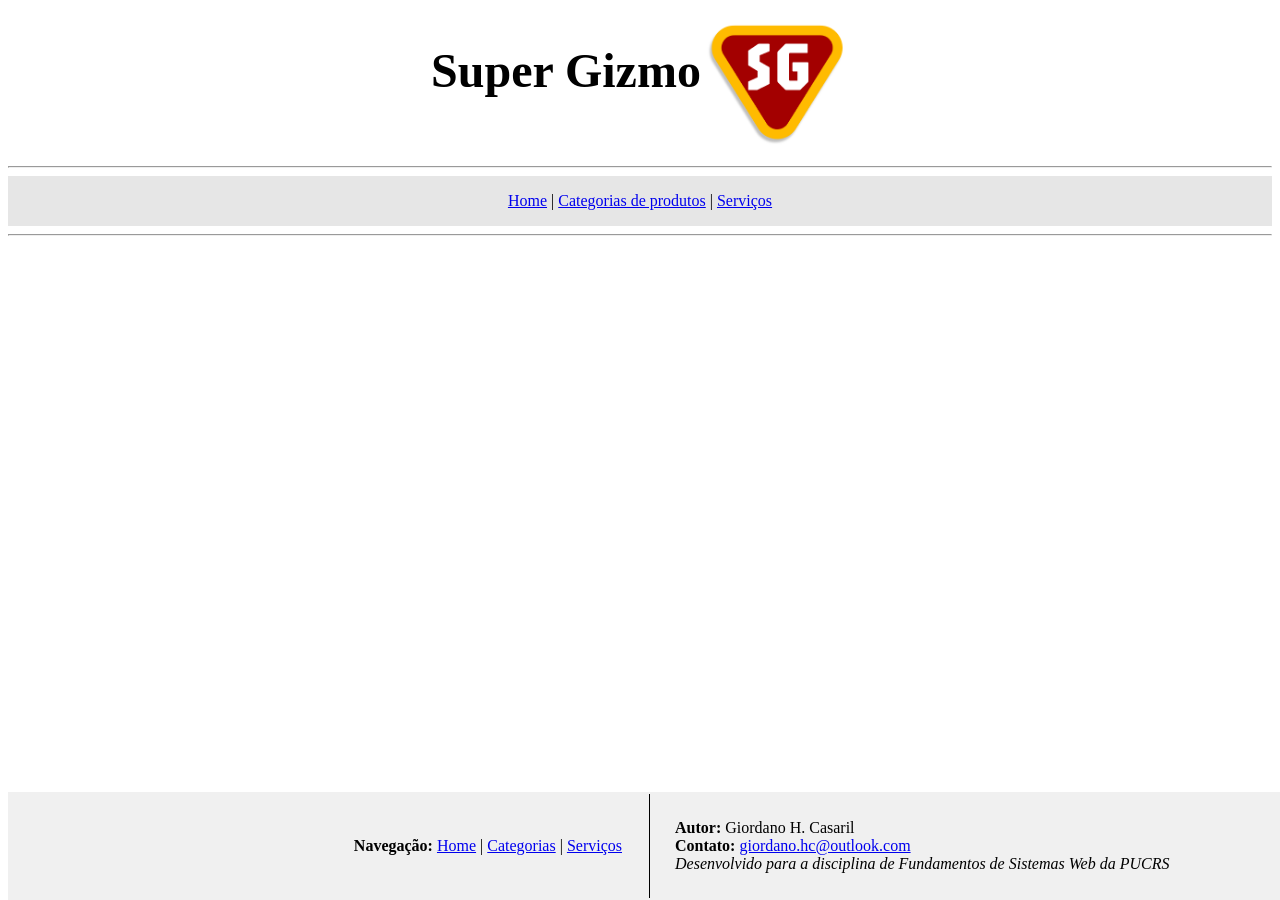
<file: home.html>
<!DOCTYPE html>
<html lang="en">
<head>
    <meta charset="UTF-8">
    <meta name="viewport" content="width=device-width, initial-scale=1.0">
    <title>Super Gizmo</title>
</head>
<body style="font-family: Calibri;">

    <header>
        <table width="100%" height="150" bgcolor="white">
            <tr>
                <td align="center">
                    <h1 style="font-size: 48px; color: black; display: inline;">Super Gizmo</h1>
                    <img src="logo.png" alt="Logo" style="vertical-align: middle; height: 125px;">
                </td>
            </tr>
        </table>

        <hr>

        <table width="100%" height="50" bgcolor="#E6E6E6">
            <tr>
                <td align="center">
                    <a href="home.html">Home</a> |
                    <a href="categorias.html">Categorias de produtos</a> |
                    <a href="servicos.html">Serviços</a>
                </td>
            </tr>
        </table>

        <hr>

        <table width="100%" height="50">
            <tr>
                <td align="center">
                </td>
            </tr>
        </table>
    </header>

        
    
       


    <footer style="position: fixed; bottom: 0; width: 100%;">
        <table width="100%" height="100" bgcolor="#F0F0F0">
            <tr>
                <td align="right" width="50%" style="padding: 25px;">
                    <strong>Navegação:</strong>
                    <a href="home.html"> Home</a> |
                    <a href="categorias.html"> Categorias</a> |
                    <a href="servicos.html"> Serviços</a>
                </td>
                <td style="border-left: 1px solid black; padding: 25px;" align="left" width="50%">
                    <strong>Autor:</strong> Giordano H. Casaril<br>
                    <strong>Contato:</strong> <a href="mailto:giordano.hc@outlook.com">giordano.hc@outlook.com</a><br>
                    <em>Desenvolvido para a disciplina de Fundamentos de Sistemas Web da PUCRS</em>
                </td>
            </tr>
        </table>
    </footer>
    

</body>
</html>
</file>
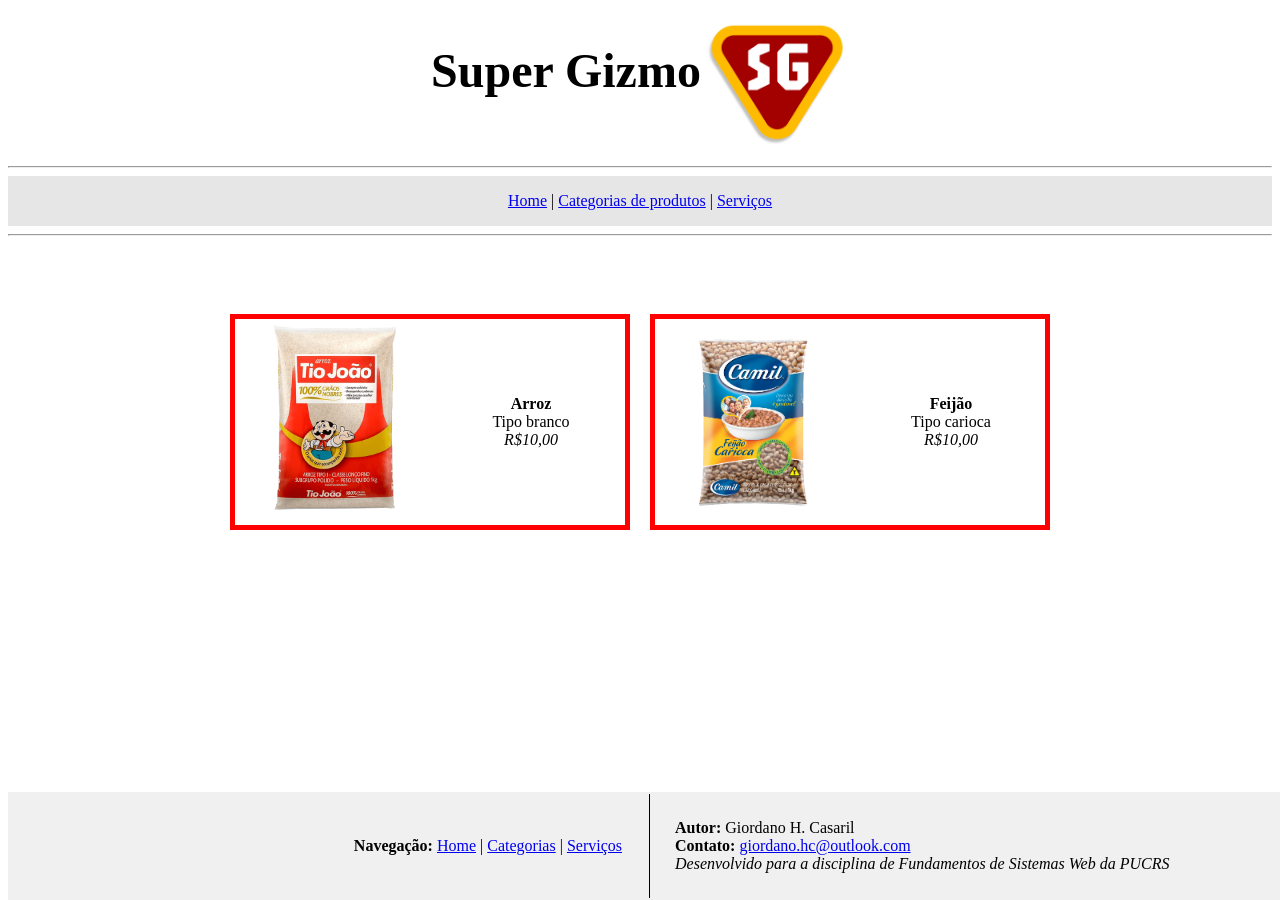
<file: produtos.html>
<!DOCTYPE html>
<html lang="en">
<head>
    <meta charset="UTF-8">
    <meta name="viewport" content="width=device-width, initial-scale=1.0">
    <title>Super Gizmo</title>
</head>
<body style="font-family: Calibri;">

    <header>
        <table width="100%" height="150" bgcolor="white">
            <tr>
                <td align="center">
                    <h1 style="font-size: 48px; color: black; display: inline;">Super Gizmo</h1>
                    <img src="logo.png" alt="Logo" style="vertical-align: middle; height: 125px;">
                </td>
            </tr>
        </table>

        <hr>

        <table width="100%" height="50" bgcolor="#E6E6E6">
            <tr>
                <td align="center">
                    <a href="index.html">Home</a> |
                    <a href="categorias.html">Categorias de produtos</a> |
                    <a href="servicos.html">Serviços</a>
                </td>
            </tr>
        </table>

        <hr>

        <table width="100%" height="50">
            <tr>
                <td align="center">
                </td>
            </tr>
        </table>
    </header>

    <main>
        <div style="display: flex; justify-content: center; gap: 20px; margin: 20px;">
		
            <table width="400" height="200" style="border: 5px solid red; border-collapse: collapse;">
                <tr>
                    <td width="50%" align="center">
                        <img src="arroz.png" alt="frutas" width="200" height="200">
                    </td>
                    <td width="50%" align="center">
                        <strong>Arroz</strong><br>
                        Tipo branco<br>
                        <em>R$10,00</em>
                    </td>
                </tr>
            </table>
    
            <table width="400" height="200" style="border: 5px solid red; border-collapse: collapse;">
                <tr>
                    <td width="50%" align="center">
                        <img src="feijao.png" alt="frutas" width="200" height="200">
                    </td>
                    <td width="50%" align="center">
                        <strong>Feijão</strong><br>
                        Tipo carioca<br>
                        <em>R$10,00</em>
                    </td>
                </tr>
            </table>
			
        </div>
    </main>        
    
       


    <footer style="position: fixed; bottom: 0; width: 100%;">
        <table width="100%" height="100" bgcolor="#F0F0F0">
            <tr>
                <td align="right" width="50%" style="padding: 25px;">
                    <strong>Navegação:</strong>
                    <a href="index.html"> Home</a> |
                    <a href="categorias.html"> Categorias</a> |
                    <a href="servicos.html"> Serviços</a>
                </td>
                <td style="border-left: 1px solid black; padding: 25px;" align="left" width="50%">
                    <strong>Autor:</strong> Giordano H. Casaril<br>
                    <strong>Contato:</strong> <a href="mailto:giordano.hc@outlook.com">giordano.hc@outlook.com</a><br>
                    <em>Desenvolvido para a disciplina de Fundamentos de Sistemas Web da PUCRS</em>
                </td>
            </tr>
        </table>
    </footer>
    

</body>
</html>
</file>
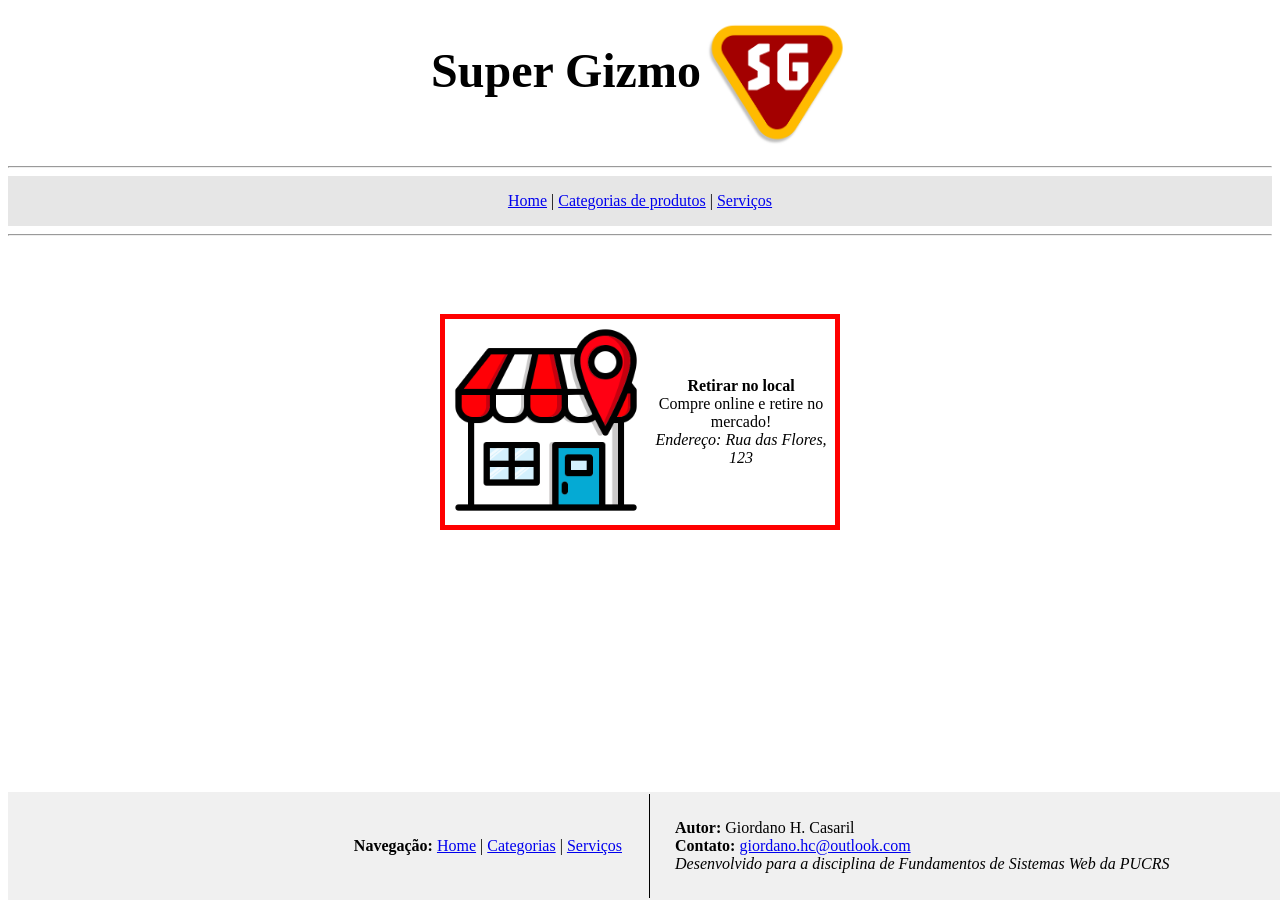
<file: retirar.html>
<!DOCTYPE html>
<html lang="en">
<head>
    <meta charset="UTF-8">
    <meta name="viewport" content="width=device-width, initial-scale=1.0">
    <title>Super Gizmo</title>
</head>
<body style="font-family: Calibri;">

    <header>
        <table width="100%" height="150" bgcolor="white">
            <tr>
                <td align="center">
                    <h1 style="font-size: 48px; color: black; display: inline;">Super Gizmo</h1>
                    <img src="logo.png" alt="Logo" style="vertical-align: middle; height: 125px;">
                </td>
            </tr>
        </table>

        <hr>

        <table width="100%" height="50" bgcolor="#E6E6E6">
            <tr>
                <td align="center">
                    <a href="index.html">Home</a> |
                    <a href="categorias.html">Categorias de produtos</a> |
                    <a href="servicos.html">Serviços</a>
                </td>
            </tr>
        </table>

        <hr>

        <table width="100%" height="50">
            <tr>
                <td align="center">
                </td>
            </tr>
        </table>
    </header>

    <main>
        <div style="display: flex; justify-content: center; gap: 20px; margin: 20px;">
		
            <table width="400" height="200" style="border: 5px solid red; border-collapse: collapse;">
                <tr>
                    <td width="50%" align="center">
                        <img src="retirar.png" alt="frutas" width="200" height="200">
                    </td>
                    <td width="50%" align="center">
                        <strong>Retirar no local</strong><br>
                        Compre online e retire no mercado!<br>
                        <em>Endereço: Rua das Flores, 123</em>
                    </td>
                </tr>
            </table>
			
        </div>
    </main>          
    
       


    <footer style="position: fixed; bottom: 0; width: 100%;">
        <table width="100%" height="100" bgcolor="#F0F0F0">
            <tr>
                <td align="right" width="50%" style="padding: 25px;">
                    <strong>Navegação:</strong>
                    <a href="index.html"> Home</a> |
                    <a href="categorias.html"> Categorias</a> |
                    <a href="servicos.html"> Serviços</a>
                </td>
                <td style="border-left: 1px solid black; padding: 25px;" align="left" width="50%">
                    <strong>Autor:</strong> Giordano H. Casaril<br>
                    <strong>Contato:</strong> <a href="mailto:giordano.hc@outlook.com">giordano.hc@outlook.com</a><br>
                    <em>Desenvolvido para a disciplina de Fundamentos de Sistemas Web da PUCRS</em>
                </td>
            </tr>
        </table>
    </footer>
    

</body>
</html>
</file>
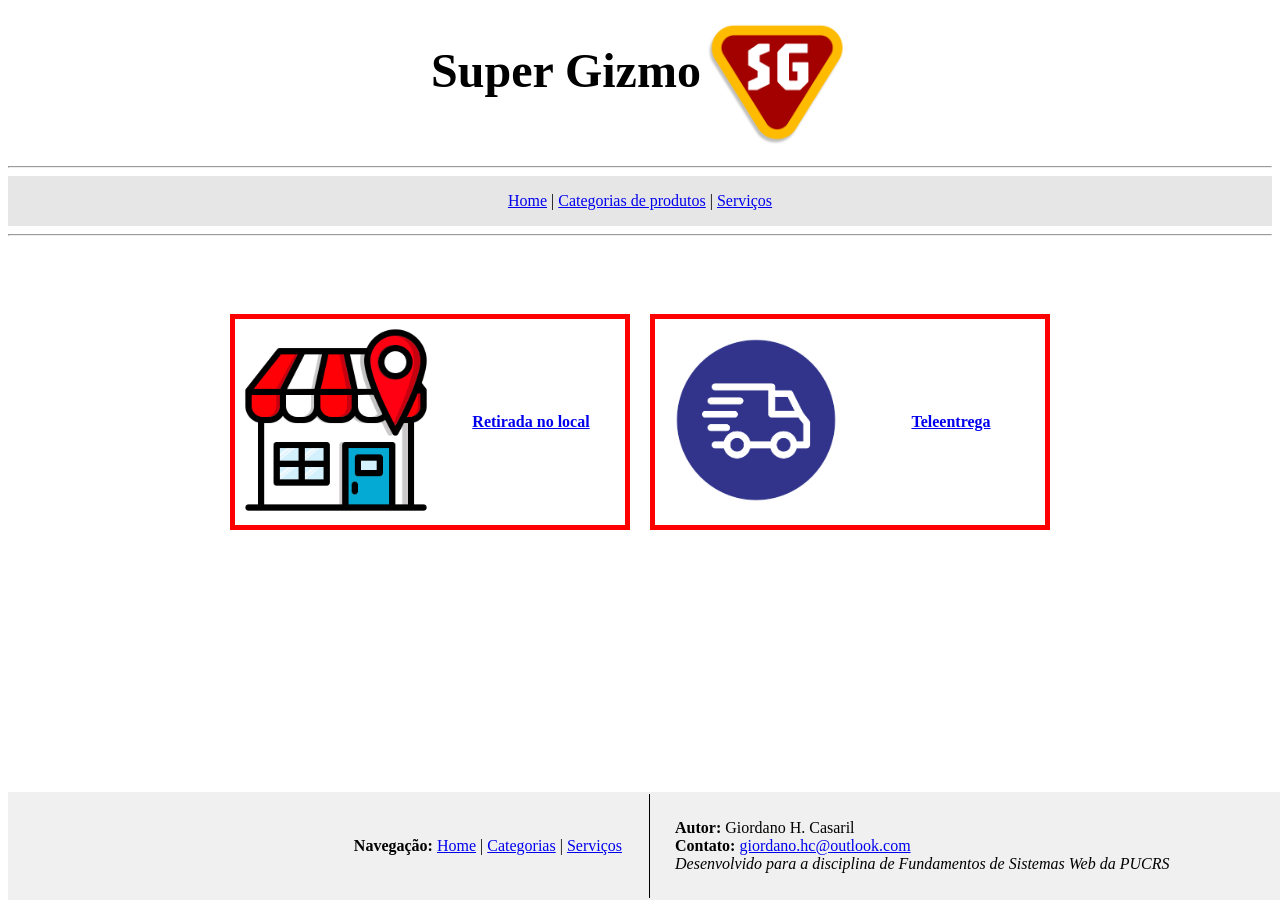
<file: servicos.html>
<!DOCTYPE html>
<html lang="en">
<head>
    <meta charset="UTF-8">
    <meta name="viewport" content="width=device-width, initial-scale=1.0">
    <title>Super Gizmo</title>
</head>
<body style="font-family: Calibri;">

    <header>
        <table width="100%" height="150" bgcolor="white">
            <tr>
                <td align="center">
                    <h1 style="font-size: 48px; color: black; display: inline;">Super Gizmo</h1>
                    <img src="logo.png" alt="Logo" style="vertical-align: middle; height: 125px;">
                </td>
            </tr>
        </table>

        <hr>

        <table width="100%" height="50" bgcolor="#E6E6E6">
            <tr>
                <td align="center">
                    <a href="index.html">Home</a> |
                    <a href="categorias.html">Categorias de produtos</a> |
                    <a href="servicos.html">Serviços</a>
                </td>
            </tr>
        </table>

        <hr>

        <table width="100%" height="50">
            <tr>
                <td align="center">
                </td>
            </tr>
        </table>
    </header>

    <main>
        <div style="display: flex; justify-content: center; gap: 20px; margin: 20px;">
		
            <table width="400" height="200" style="border: 5px solid red; border-collapse: collapse;">
                <tr>
                    <td width="50%" align="center">
                        <img src="retirar.png" alt="frutas" width="200" height="200">
                    </td>
                    <td width="50%" align="center">
                        <a href="retirar.html"><strong>Retirada no local</strong><br></a>
                    </td>
                </tr>
            </table>
    
            <table width="400" height="200" style="border: 5px solid red; border-collapse: collapse;">
                <tr>
                    <td width="50%" align="center">
                        <img src="tele.png" alt="frutas" width="200" height="200">
                    </td>
                    <td width="50%" align="center">
                        <a href="tele.html"><strong>Teleentrega</strong><br></a>
                    </td>
                </tr>
            </table>

			
        </div>
    </main>        
    
       


    <footer style="position: fixed; bottom: 0; width: 100%;">
        <table width="100%" height="100" bgcolor="#F0F0F0">
            <tr>
                <td align="right" width="50%" style="padding: 25px;">
                    <strong>Navegação:</strong>
                    <a href="index.html"> Home</a> |
                    <a href="categorias.html"> Categorias</a> |
                    <a href="servicos.html"> Serviços</a>
                </td>
                <td style="border-left: 1px solid black; padding: 25px;" align="left" width="50%">
                    <strong>Autor:</strong> Giordano H. Casaril<br>
                    <strong>Contato:</strong> <a href="mailto:giordano.hc@outlook.com">giordano.hc@outlook.com</a><br>
                    <em>Desenvolvido para a disciplina de Fundamentos de Sistemas Web da PUCRS</em>
                </td>
            </tr>
        </table>
    </footer>
    

</body>
</html>
</file>
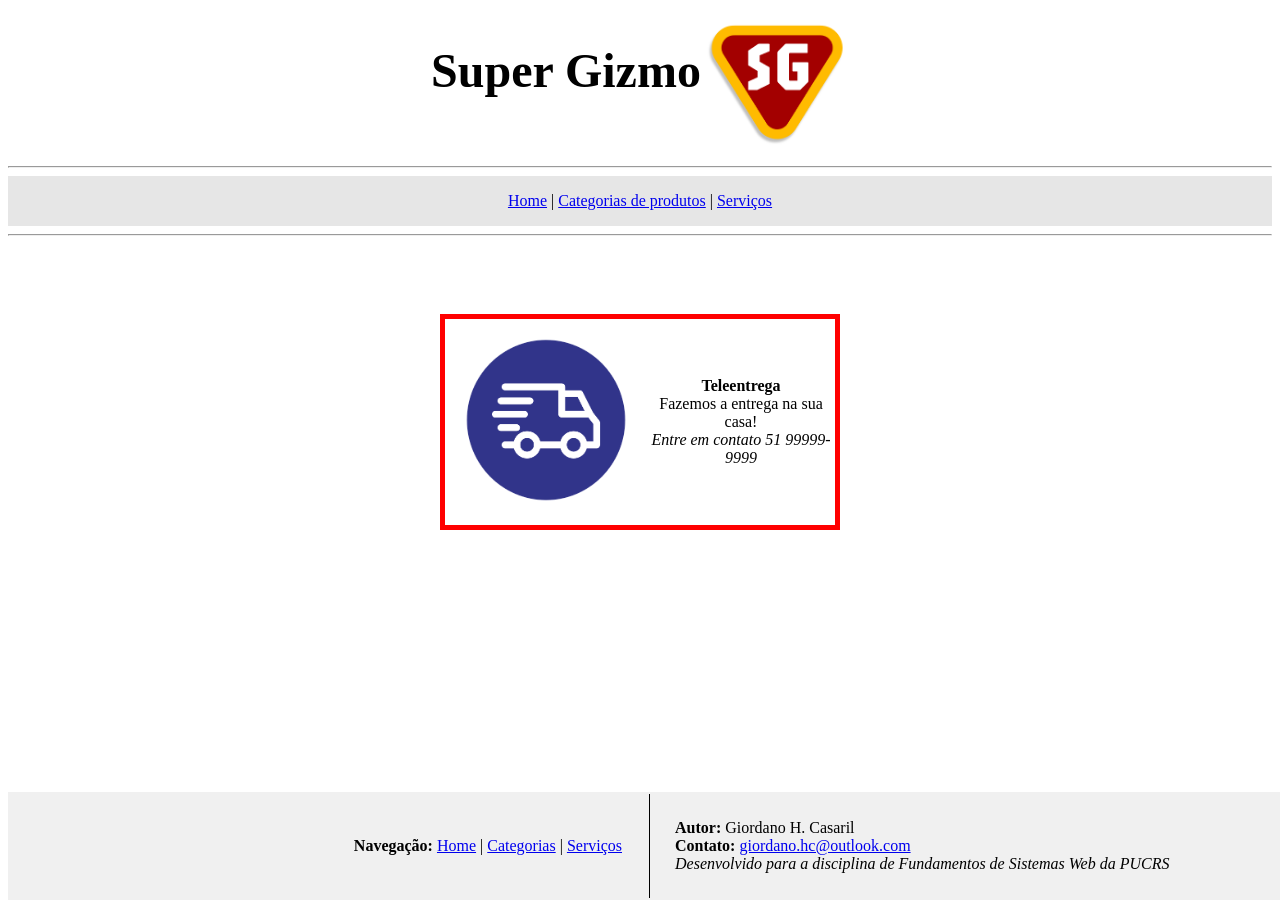
<file: tele.html>
<!DOCTYPE html>
<html lang="en">
<head>
    <meta charset="UTF-8">
    <meta name="viewport" content="width=device-width, initial-scale=1.0">
    <title>Super Gizmo</title>
</head>
<body style="font-family: Calibri;">

    <header>
        <table width="100%" height="150" bgcolor="white">
            <tr>
                <td align="center">
                    <h1 style="font-size: 48px; color: black; display: inline;">Super Gizmo</h1>
                    <img src="logo.png" alt="Logo" style="vertical-align: middle; height: 125px;">
                </td>
            </tr>
        </table>

        <hr>

        <table width="100%" height="50" bgcolor="#E6E6E6">
            <tr>
                <td align="center">
                    <a href="index.html">Home</a> |
                    <a href="categorias.html">Categorias de produtos</a> |
                    <a href="servicos.html">Serviços</a>
                </td>
            </tr>
        </table>

        <hr>

        <table width="100%" height="50">
            <tr>
                <td align="center">
                </td>
            </tr>
        </table>
    </header>

    <main>
        <div style="display: flex; justify-content: center; gap: 20px; margin: 20px;">
		
            <table width="400" height="200" style="border: 5px solid red; border-collapse: collapse;">
                <tr>
                    <td width="50%" align="center">
                        <img src="tele.png" alt="frutas" width="200" height="200">
                    </td>
                    <td width="50%" align="center">
                        <strong>Teleentrega</strong><br>
                        Fazemos a entrega na sua casa!<br>
                        <em>Entre em contato 51 99999-9999</em>
                    </td>
                </tr>
            </table>
			
        </div>
    </main>        
    
       


    <footer style="position: fixed; bottom: 0; width: 100%;">
        <table width="100%" height="100" bgcolor="#F0F0F0">
            <tr>
                <td align="right" width="50%" style="padding: 25px;">
                    <strong>Navegação:</strong>
                    <a href="index.html"> Home</a> |
                    <a href="categorias.html"> Categorias</a> |
                    <a href="servicos.html"> Serviços</a>
                </td>
                <td style="border-left: 1px solid black; padding: 25px;" align="left" width="50%">
                    <strong>Autor:</strong> Giordano H. Casaril<br>
                    <strong>Contato:</strong> <a href="mailto:giordano.hc@outlook.com">giordano.hc@outlook.com</a><br>
                    <em>Desenvolvido para a disciplina de Fundamentos de Sistemas Web da PUCRS</em>
                </td>
            </tr>
        </table>
    </footer>
    

</body>
</html>
</file>
<file: style.css>
body {
    font-family: Calibri;
}

/* Custom styles for navigation links (main nav and footer) */
.nav-link-custom {
    color: black;
    text-decoration: none;
    font-weight: bold;
}

.nav-link-custom:hover {
    color: red;
}

/* Custom styles for internal links within content sections (e.g., Categorias, Serviços) */
.internal-link-custom {
    color: black;
    text-decoration: none;
    font-weight: bold;
}

.internal-link-custom:hover {
    color: red;
}


/* Product Card Styling */
.product-card {
    border: 5px solid red;
    display: flex;
    flex-direction: column;
    min-height: 200px;
}

.product-card .row.g-0 {
    width: 100%;
    height: 100%;
}

.product-card .col-md-6 {
    display: flex;
    align-items: center;
    justify-content: center;
    padding: 10px;
}

.product-card img {
    display: block;
    max-width: 100%;
    height: auto;
    object-fit: contain;
}

/* For the text content in product cards */
.product-card .col-md-6.d-flex.flex-column {
    text-align: center;
}

/* Content Section Display Control */
.content-section {
    display: none;
    margin: 20px 0;
}

.content-section.active {
    display: block;
}

/* Footer specific styles to match original appearance */
footer {
    background-color: #F0F0F0;
    padding: 25px;
}

footer strong {
    display: block;
    margin-bottom: 5px;
}

/* Estilo para a mensagem de feedback do carrinho */
#cart-feedback-message {
    background-color: #d4edda;
    color: #155724;
    border-color: #c3e6cb;
    font-weight: bold;
    padding: 15px;
    border-radius: 5px;
    box-shadow: 0 0 10px rgba(0,0,0,0.1);
}

/* Estilo para os ícones de controle do carrossel ficarem pretos */
.carousel-control-prev-icon,
.carousel-control-next-icon {
    background-image: url("data:image/svg+xml;charset=utf8,%3Csvg xmlns='http://www.w3.org/2000/svg' fill='%23000' viewBox='0 0 8 8'%3E%3Cpath d='M5.25 0l-4 4 4 4 1.5-1.5-2.5-2.5 2.5-2.5-1.5-1.5z'/%3E%3C/svg%3E");
}
/* Para o botão "Próximo", a seta é invertida no SVG */
.carousel-control-next-icon {
    background-image: url("data:image/svg+xml;charset=utf8,%3Csvg xmlns='http://www.w3.org/2000/svg' fill='%23000' viewBox='0 0 8 8'%3E%3Cpath d='M2.75 0l-1.5 1.5 2.5 2.5-2.5 2.5 1.5 1.5 4-4-4-4z'/%3E%3C/svg%3E");
}

/* Opcional: ajustar a cor de fundo dos botões para serem mais visíveis se necessário */
.carousel-control-prev,
.carousel-control-next {
    background-color: rgba(0, 0, 0, 0.2); /* Um fundo sutil para os botões */
    border-radius: 50%; /* Deixa os botões redondos */
    width: 45px; /* Ajusta a largura */
    height: 45px; /* Ajusta a altura */
    top: 50%; /* Centraliza verticalmente */
    transform: translateY(-50%); /* Ajuste fino para o centro */
    opacity: 0.8; /* Torna-os ligeiramente transparentes */
}

.carousel-control-prev:hover,
.carousel-control-next:hover {
    opacity: 1; /* Aumenta a opacidade ao passar o mouse */
    background-color: rgba(0, 0, 0, 0.4); /* Fundo mais escuro ao passar o mouse */
}
</file>
